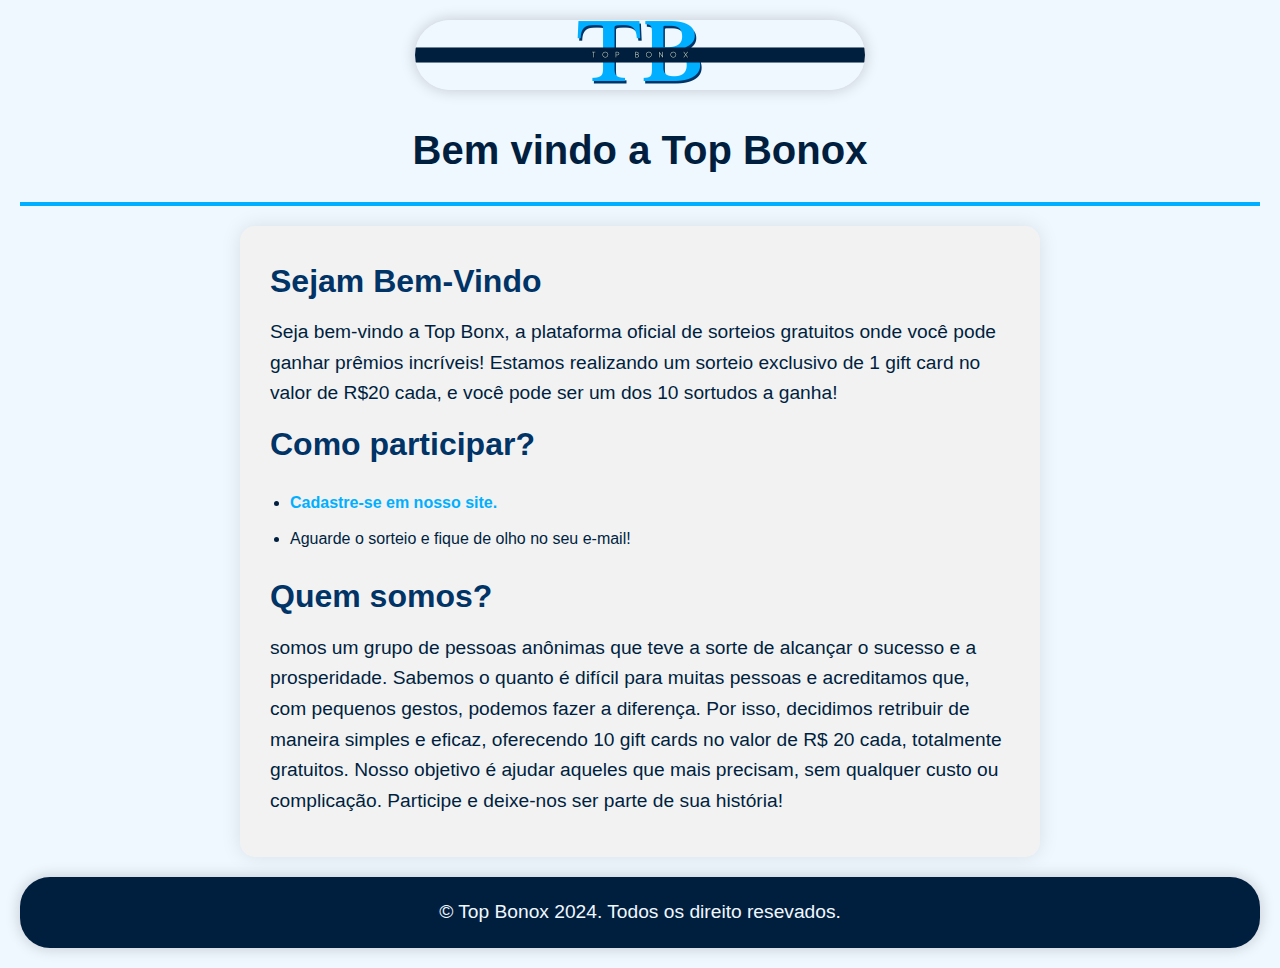
<file: index.html>
<!DOCTYPE html>
<html lang="pt-br">

<!--Cabeçario-->
<head>
    <meta charset="UTF-8">
    <meta name="viewport" content="width=device-width, initial-scale=1.0">
    <meta http-equiv="Content-Security-Policy" content="default-src 'self'; script-src 'self' 'unsafe-inline'; style-src 'self'; img-src 'self' data:;">
    <meta name="description" content="Nossa empresa foi criada no intuito de ajudar os necessitados.">
    <meta http-equiv="X-UA-Compatible" content="IE=edge">
    <link rel="icon" href="img/tb.png" type="image/x-icon">
    <link rel="stylesheet" href="style/index.css">
    <title>Top Bonox / Sorteios</title>
</head>
<!--Cabeçario-->

<!--Corpo-->
<body>
    
<!--Cabeça do corpo-->
    <header>
        <img src="img/topbonox.png" alt="logo da Top Bonox">
        <h1>Bem vindo a Top Bonox</h1>
    </header>
<!--Cabeça do corpo-->

<!--Conteudo-->
<div class="container">

<h2>Sejam Bem-Vindo</h2>

<p>Seja bem-vindo a Top Bonx, a plataforma oficial de sorteios gratuitos onde você pode ganhar prêmios incríveis! Estamos realizando um sorteio exclusivo de 1 gift card no valor de R$20 cada, e você pode ser um dos 10 sortudos a ganha!</p>

<h3>Como participar?</h3>

<ul>
    <li><a href="cadastro.php" target="_blank">Cadastre-se em nosso site.</a></li>
    <li>Aguarde o sorteio e fique de olho no seu e-mail!</li>
</ul>

<h4>Quem somos?</h4>

<p>somos um grupo de pessoas anônimas que teve a sorte de alcançar o sucesso e a prosperidade. Sabemos o quanto é difícil para muitas pessoas e acreditamos que, com pequenos gestos, podemos fazer a diferença. Por isso, decidimos retribuir de maneira simples e eficaz, oferecendo 10 gift cards no valor de R$ 20 cada, totalmente gratuitos. Nosso objetivo é ajudar aqueles que mais precisam, sem qualquer custo ou complicação. Participe e deixe-nos ser parte de sua história!</p>
</div>
<!--Conteudo-->

<!--Pé-->
<footer>
    <p>&copy; Top Bonox 2024. Todos os direito resevados.</p>
</footer>
<!--Pé-->

</body>
<!--Corpo-->

</html>
</file>
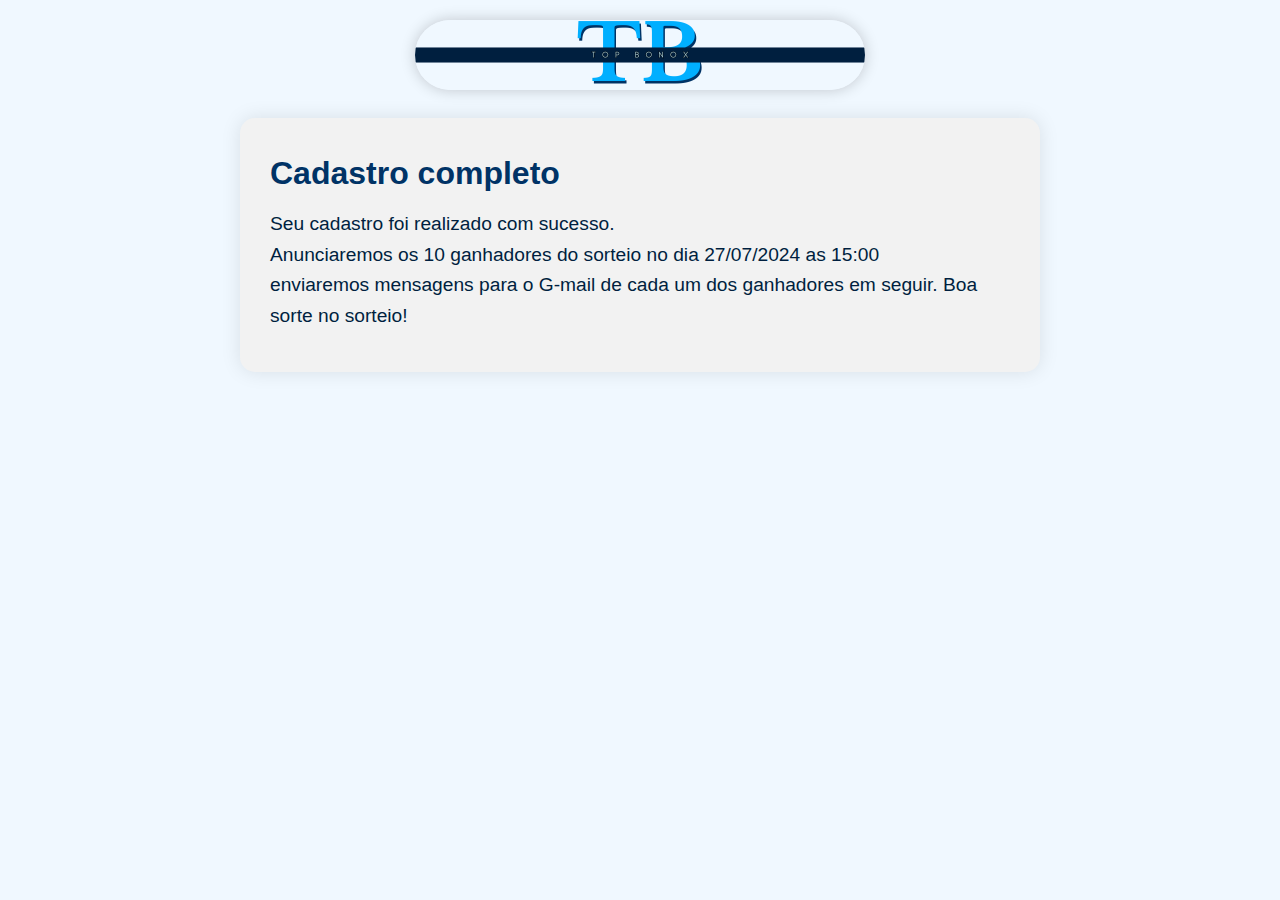
<file: submit.html>
<!DOCTYPE html>
<html lang='pt-BR'>

<!--Cabeçario-->

<head>
    <meta charset='UTF-8'>
    <meta name='viewport' content='width=device-width, initial-scale=1.0'>
    <meta http-equiv="Content-Security-Policy"
        content="default-src 'self'; script-src 'self' 'unsafe-inline'; style-src 'self'; img-src 'self' data:;">
    <meta name="description" content="Nossa empresa foi criada no intuito de ajudar os necessitados.">
    <link rel="icon" href="img/tb.png" type="image/x-icon">
    <link rel="stylesheet" href="style/submit.css">
    <title>Bonox- Cadastro Completo Boa sorte!</title>
    <!--Cabeçario-->
</head>

<!--Corpo-->

<body>
    <!--Cabeça do corpo-->
    <header>
        <img src="img/topbonox.png" alt="logo da Top Bonox">
        <h1></h1>
    </header>
    <!--Cabeça do corpo-->

    <!--Conteudo-->
    <div class='container'>
        <h2>Cadastro completo</h2>
        <p>Seu cadastro foi realizado com sucesso.<br> Anunciaremos os 10 ganhadores do sorteio no dia 27/07/2024 as
            15:00<br> enviaremos mensagens para o G-mail de cada um dos ganhadores em seguir. Boa sorte no sorteio!</p>
    </div>
    <!--Conteudo-->

</body>
<!--Corpo-->

</html>
</file>
<file: style/index.css>
/* Reset básico para remover margens e padding padrões */
* {
    margin: 0;
    padding: 0;
    box-sizing: border-box;
}

/* Fonte e cores básicas */
body {
    font-family: 'Arial', sans-serif; /*fonte de tudo*/
    background-color: #F0F8FF; /* Tom muito claro de azul */
    color: #001F3F;
    line-height: 1.6;
    padding: 20px;
}

/* Cabeçalho */
header {
    font-family: 'Trebuchet MS', sans-serif; /* Fonte do cabeçalho */
    color: #F0F8FF;
    text-align: center;
    border-bottom: 4px solid #00AFFF; /* Linha inferior para destaque */
}

header img {
    max-width: 100%;
    height: auto;
    border-radius: 40px;
    box-shadow: 0 0 15px rgba(0, 0, 0, 0.2);
}

header h1 {
    font-size: 2.5em;
    margin: 20px 0;
    color: #001F3F;
}

/* Seção de conteudo*/
.container {
    background-color: #F2F2F2;
    padding: 30px;
    max-width: 800px;
    margin: 20px auto;
    border-radius: 15px;
    box-shadow: 0 0 20px rgba(0, 0, 0, 0.1);
}

/* Títulos */
h2 {
    font-family: 'Trebuchet MS', sans-serif; /* Fonte dos títulos */
    color: #003366; /* Para criar profundidade */
    margin-bottom: 10px;
    font-size: 2em;
}
h3 {
    font-family: 'Trebuchet MS', sans-serif; /* Fonte dos subtítulos */
    color: #003366;
    margin-bottom: 10px;
    font-size: 2em;
}
h4 {
    font-family: 'Trebuchet MS', sans-serif; /* Fonte dos subtítulos */
    color: #003366;
    margin-bottom: 10px;
    font-size: 2em;
}

/* Texto */
p {
    margin: 10px 0;
    font-size: 1.2em;
}

/* Lista de Links */
ul {
    margin: 20px 0;
    padding-left: 20px;
}

ul li {
    margin-bottom: 10px;
}

a {
    color: #00AFFF; /* Vibrante e moderno */
    text-decoration: none;
    font-weight: bold;
}

ul a:hover {
    text-decoration: underline;
}

/* Rodapé */
footer {
    font-family: 'Arial', sans-serif; /* Fonte do rodapé */
    text-align: center;
    padding: 10px 0;
    background-color: #001F3F; /* Fundo do rodapé */
    color: #F0F8FF; /* Texto do rodapé */
    margin-top: 20px;
    border-radius: 30px;
    box-shadow: 0 0 15px rgba(0, 0, 0, 0.2);
}
</file>
<file: style/submit.css>
/* Reset básico para remover margens e padding padrões */
* {
    margin: 0;
    padding: 0;
    box-sizing: border-box;
}

/* Fonte e cores básicas */
body {
    font-family: 'Arial', sans-serif; /*fonte de tudo*/
    background-color: #F0F8FF; /* Tom muito claro de azul */
    color: #001F3F;
    line-height: 1.6;
    padding: 20px;
}

/* Cabeçalho */
header {
    font-family: 'Trebuchet MS', sans-serif; /* Fonte do cabeçalho */
    color: #F0F8FF;
    text-align: center;
}

header img {
    max-width: 100%;
    height: auto;
    border-radius: 40px;
    box-shadow: 0 0 15px rgba(0, 0, 0, 0.2);
}

header h1 {
    font-size: 2.5em;
    margin: 20px 0;
    color: #001F3F;
}

/* Seção de conteudo*/
.container {
    background-color: #F2F2F2;
    padding: 30px;
    max-width: 800px;
    margin: 20px auto;
    border-radius: 15px;
    box-shadow: 0 0 20px rgba(0, 0, 0, 0.1);
}

/* Títulos */
h2 {
    font-family: 'Trebuchet MS', sans-serif; /* Fonte dos títulos */
    color: #003366; /* Para criar profundidade */
    margin-bottom: 10px;
    font-size: 2em;
}
h3 {
    font-family: 'Trebuchet MS', sans-serif; /* Fonte dos subtítulos */
    color: #003366;
    margin-bottom: 10px;
    font-size: 2em;
}
h4 {
    font-family: 'Trebuchet MS', sans-serif; /* Fonte dos subtítulos */
    color: #003366;
    margin-bottom: 10px;
    font-size: 2em;
}

/* Texto */
p {
    margin: 10px 0;
    font-size: 1.2em;
}

/* Lista de Links */
ul {
    margin: 20px 0;
    padding-left: 20px;
}

ul li {
    margin-bottom: 10px;
}

a {
    color: #00AFFF; /* Vibrante e moderno */
    text-decoration: none;
    font-weight: bold;
}

ul a:hover {
    text-decoration: underline;
}

/* Rodapé */
footer {
    font-family: 'Arial', sans-serif; /* Fonte do rodapé */
    text-align: center;
    padding: 10px 0;
    background-color: #001F3F; /* Fundo do rodapé */
    color: #F0F8FF; /* Texto do rodapé */
    margin-top: 20px;
    border-radius: 30px;
    box-shadow: 0 0 15px rgba(0, 0, 0, 0.2);
}
</file>
